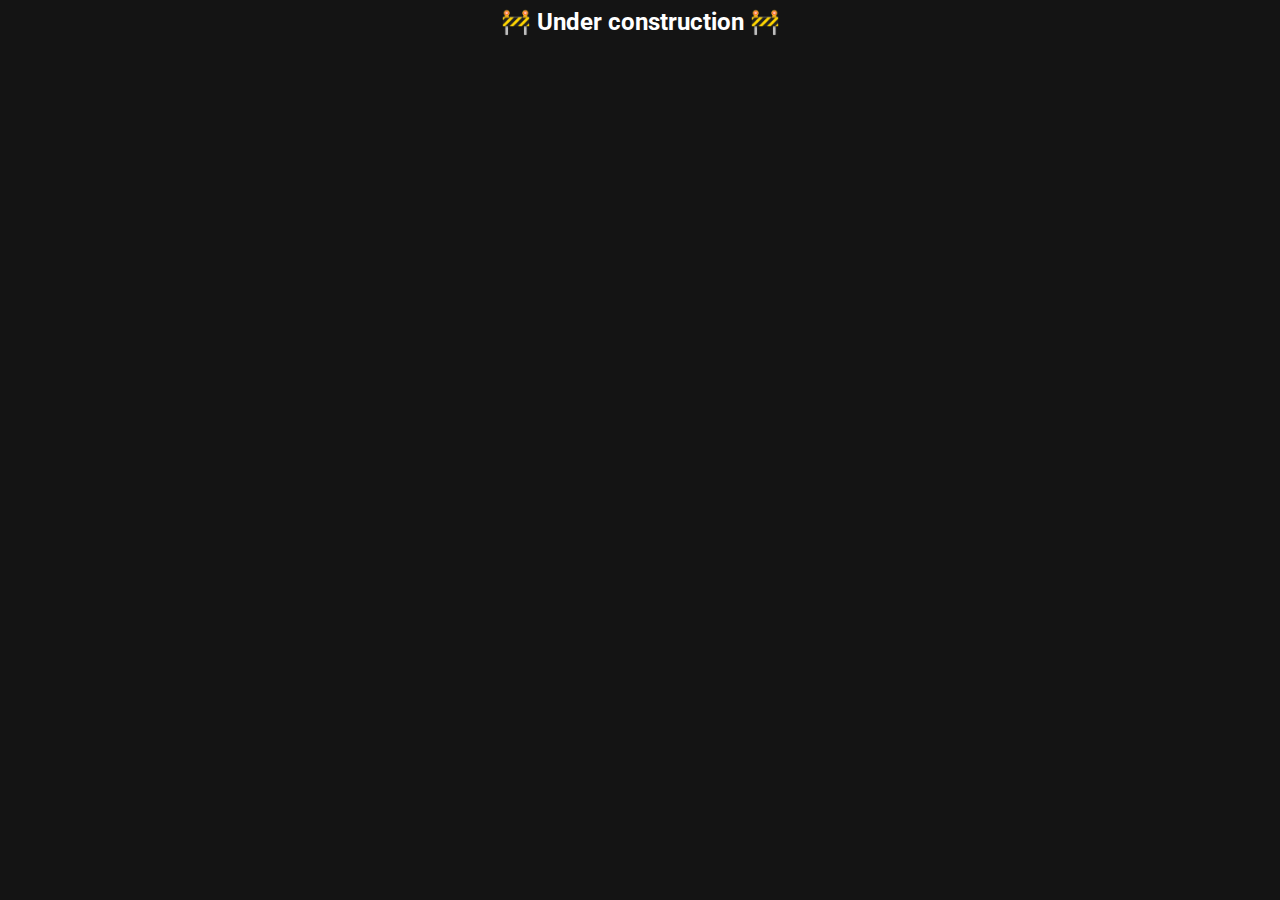
<file: portfolio/index.html>
<!DOCTYPE html>
<html lang="en">
<head>
    <meta charset="UTF-8">
    <title>EpicEfeathers</title>

    <!--Icon init-->
    <link rel="stylesheet" href="https://fonts.googleapis.com/icon?family=Material+Icons">
    <link rel="stylesheet" href="https://cdnjs.cloudflare.com/ajax/libs/font-awesome/6.4.0/css/all.min.css">


    <!--Font init-->
    <link rel="preconnect" href="https://fonts.googleapis.com">
    <link rel="preconnect" href="https://fonts.gstatic.com" crossorigin>
    <link href="https://fonts.googleapis.com/css2?family=Noto+Sans:ital,wght@0,100..900;1,100..900&family=Roboto:ital,wght@0,100;0,300;0,400;0,500;0,700;0,900;1,100;1,300;1,400;1,500;1,700;1,900&display=swap" rel="stylesheet">

    <link rel="stylesheet" href="styles.css">
    <link rel="icon" type="image/x-icon" href="favicon.ico">
</head>
<body>


<h2>🚧 Under construction 🚧</h2>

</body>
</file>
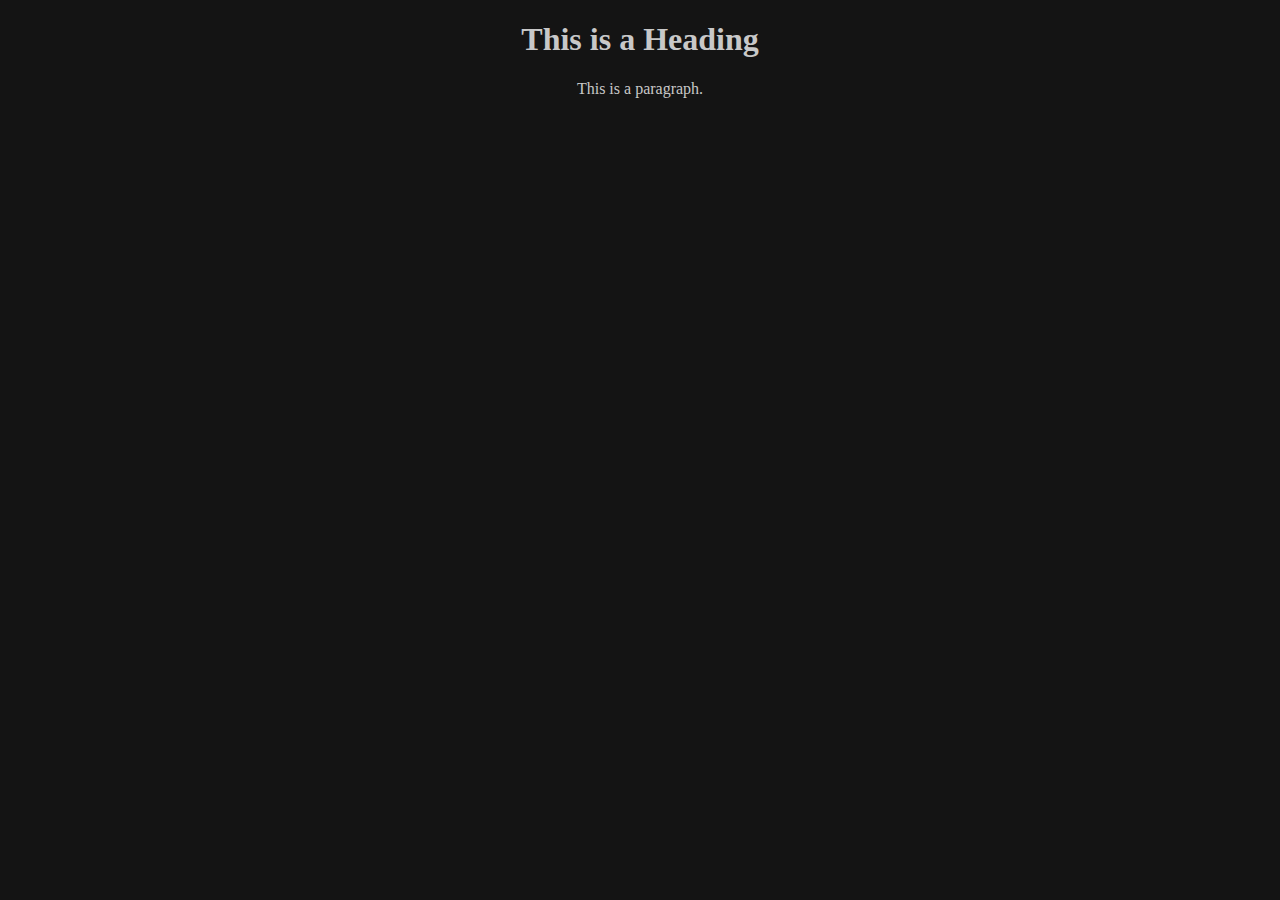
<file: epicefeathers.html>
<!DOCTYPE html>
<html lang="en">
<head>
    <title>EpicEfeathers</title>
    <link rel="stylesheet" href="styles.css">
    <link rel="icon" type="image/x-icon" href="favicon.ico">
</head>
<body>

<h1>This is a Heading</h1>
<p>This is a paragraph.</p>

</body>
</html>
</file>
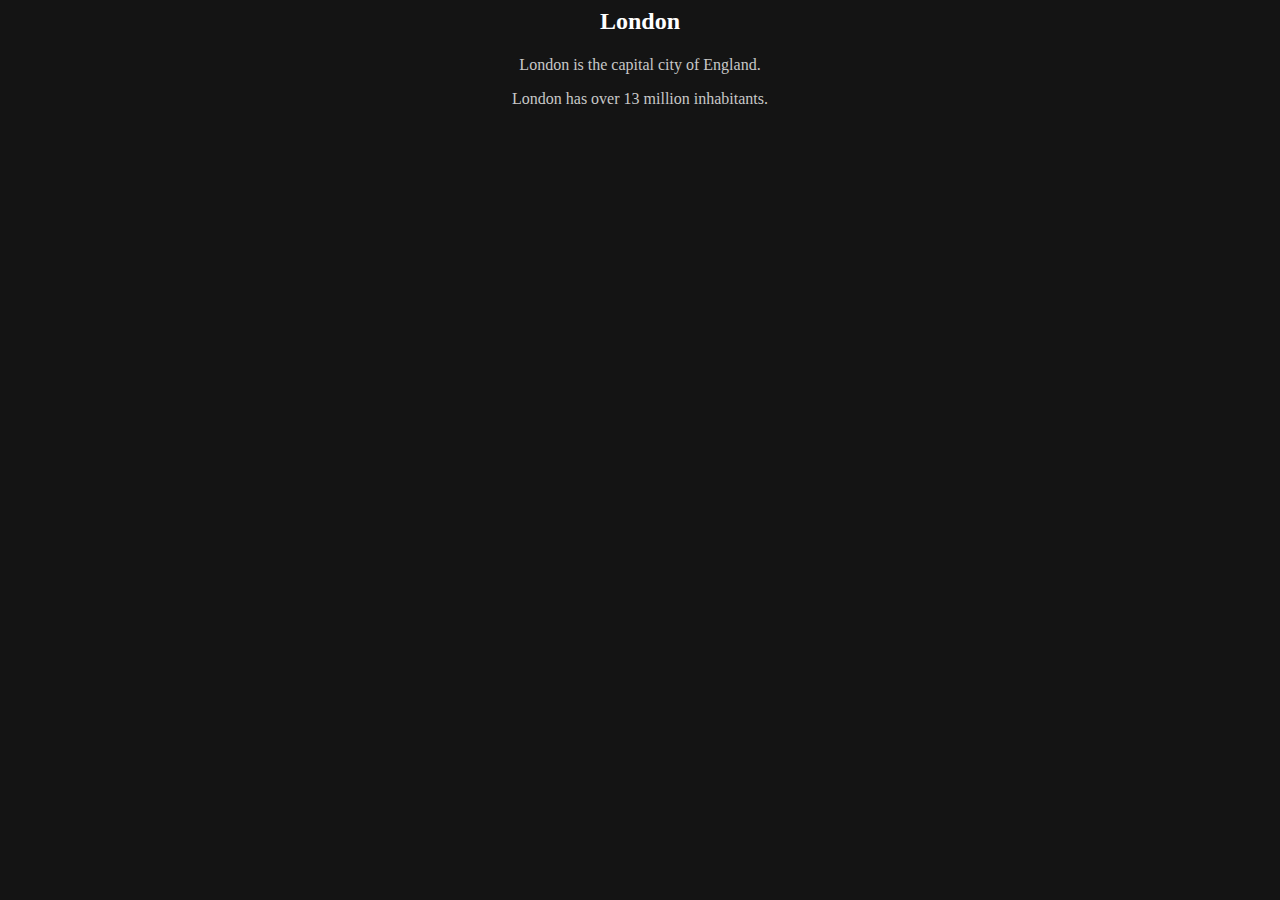
<file: test.html>
<!DOCTYPE html>
<html lang="en">
<head>
    <title>EpicEfeathers</title>
    <link rel="stylesheet" href="styles.css">
    <link rel="icon" type="image/x-icon" href="favicon.ico">
</head>
<body>

<div>
    <h2>London</h2>
    <p>London is the capital city of England.</p>
    <p>London has over 13 million inhabitants.</p>
</div>

</body>
</html>
</file>
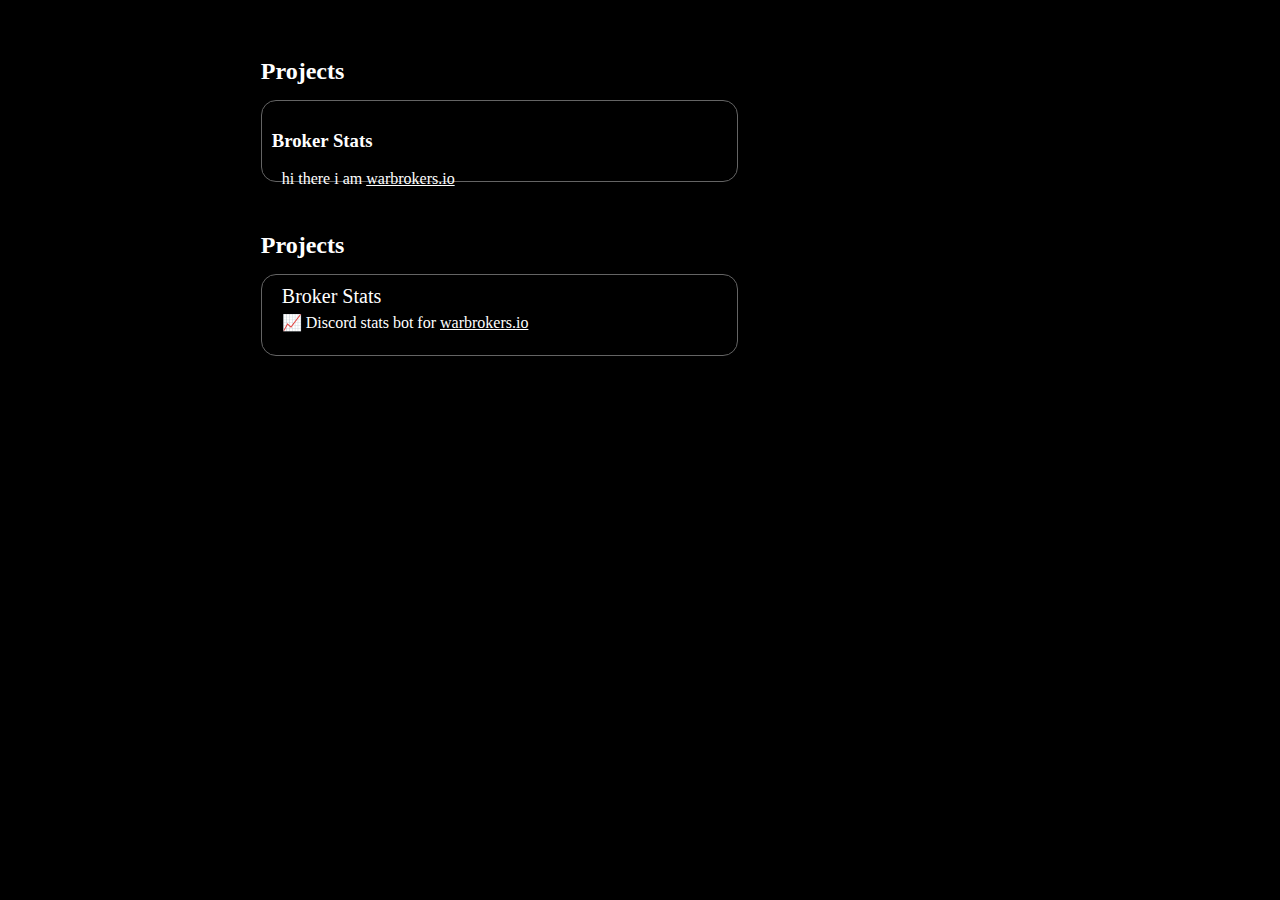
<file: tests/test.html>
<!DOCTYPE html>
<html lang="en">
<head>
    <meta charset="UTF-8">
    <title>Test</title>

    <link rel="stylesheet" href="test_style.css">
</head>
<body>

<div class="information">
    <h2>Projects</h2>
    <div class="projects">
        <a class="ext" href="https://example.com" target="_blank"></a>
        <h3>Broker Stats</h3>
        <p>hi there i am <a class="int" href="https://warbrokers.io" target="_blank">warbrokers.io</a></p>
    </div>
</div>


<div class="information">
    <h2>Projects</h2>
    <!--<div class="projects">
        <p class="title">hello i am ethan and i loooooooooove my girlfriend so much. shes the best in the whole world :)</p>
    </div>-->
    <div class="projects">
        <a class="ext" href="https://example.com" target="_blank"></a>
        <p class="title">Broker Stats</p>
        <p>📈 Discord stats bot for <a class="int" href="https://warbrokers.io" target="_blank">warbrokers.io</a></p>
    </div>
</div>

</body>
</file>
<file: portfolio/styles.css>
body {
    background-color: rgb(20,20,20);
    color: rgb(200,200,200);
    text-align: center;
    font-family: Roboto, serif;
}

/* Classes */

.title {
    color: white;
    font-size: 20px;
}

.information {
    width:60%; 
    margin: 0 auto;
    text-align: left;
    padding-top: 50px;
}

.information h1, h2 {
    color: white;
    padding-bottom: 5px;
    margin: 0;
}

.information p {
    margin: 0;
    padding: 5px 10px;
    padding-top: 0px;
}
</file>
<file: styles.css>
:root {
    --background-color: rgb(20,20,20);
    --text-color: rgb(200,200,200);
    --white: rgb(255, 255, 255);
    --projects-border: rgb(100,100,100); 
    --projects-background: rgb(30,30,30);
}

:root.dark-mode {
    --background-color: rgb(255,255,255);
    --text-color: rgb(55,55,55);
    --white: rgb(0, 0, 0);
    --projects-border: rgb(175,175,175); 
    --projects-background: rgb(245,245,245);
}

body {
    transition: background-color 0.1s ease, color 0.1s ease;
    background-color: var(--background-color) !important; 
    color: var(--text-color);
    text-align: center;
    font-family: Roboto, serif;
}

p img {
    height: 15px;
    width: auto;
    vertical-align: middle;
    margin-top:-3px;
}

* {
    box-sizing: border-box;
}

/* Classes */

.name {
    font-size: 40px;
}



@media (min-width: 600px) {
    .name {
        font-size: 50px;
    }
}

.name_gradient {
    background-image: linear-gradient(rgb(74, 151, 232), rgb(57, 57, 217));
    color: transparent;
    background-clip: text;
}

.title {
    color: var(--white);
    font-size: 20px;
}

.information {
    width:95%; 
    margin: 0 auto;
    text-align: left;
    padding-top: 50px;
}


@media (min-width: 800px) {
    .information {
        width: 600px;
    }
}

.information h1, h2 {
    color: var(--white);
    padding-bottom: 5px;
    margin: 0;
}

.information p {
    margin: 0;
    padding: 5px 10px;
    padding-top: 0px;
}

.links i {
    vertical-align: middle;
    color: var(--white);
    font-size: 36px;
    margin: 0 5px;
}


.projects {
    border-style: solid;
    border-color: var(--projects-border);

    border-width: 1px;
    border-radius: 15px;
    width: 100%;

    margin-top: 10px;
    padding: 10px;
    padding-right: 21px; /* Account for padding in .information p as well */
    cursor: pointer;
    position: relative;

    transition: border-color 0.2s ease, transform 0.2s ease;
}

.projects:hover {
    border-color: rgb(74, 151, 232);
    background-color: var(--projects-background);
    /*transform: scale(1.01);*/
}

.projects p {
    white-space: nowrap;
    overflow: hidden;
    text-overflow: ellipsis;
}


.projects a.ext {
    position:absolute;
    top:0;
    left:0;
    right:0;
    bottom:0;
    z-index:0;
}


.projects a.int {
    position:relative;
    z-index:999;
    color: var(--white);
}

div a.int:hover {
    transition: background-color 0.2s ease, color 0.2s ease;
    color: rgb(74, 151, 232);
}

.footer {
    margin-top: 50px;
    margin-bottom: 25px;
}
.footer a {
    color: var(--text-color);
}

.footer a:hover {
    transition: background-color 0.2s ease, color 0.2s ease;
    color: rgb(74, 151, 232);
}

.icon-link {
    text-decoration: none;
}

.icon-link:hover i {
    background: linear-gradient(rgb(74, 151, 232), rgb(57, 57, 217));
    background-clip: text;
    color: transparent;
    transform: scale(1.1);
    transition: transform 0.2s ease;
}

.toggle-btn {
    background-color: transparent;
    border: none;
    font-size: 10px;

    width: 30px;
    height: 30px;

    color: white;
    cursor: pointer;

    margin-left: 20px;
}

.toggle-btn i {
    font-size: 20px;
    color: var(--white);
}

.toggle-btn:hover {
    color: transparent;
    transform: scale(1.1);
    transition: transform 0.2s ease;
}
</file>
<file: tests/test_style.css>
body {
    background-color: black;
    color: white;
}

.title {
    color: white;
    font-size: 20px;
}

.information {
    width:60%; 
    margin: 0 auto;
    text-align: left;
    padding-top: 50px;
}

.information h1, h2 {
    color: white;
    padding-bottom: 5px;
    margin: 0;
}

.information p {
    margin: 0;
    padding: 5px 10px;
    padding-top: 0px;
}

.projects {
    border-style: solid;
    border-color: rgb(100,100,100);

    border-width: 1px;
    border-radius: 15px;
    height: 50px;
    width: 60%;

    margin-top: 10px;
    padding: 10px;
    padding-bottom: 20px;

    cursor: pointer;

    position: relative;
  }

.projects:hover {
    border-color: rgb(74, 151, 232);
    background-color: rgb(30,30,30);
    transform: scale(1.01);
    transition: transform 0.2s ease;
}


.projects a.ext {
    position:absolute;
    top:0;
    left:0;
    right:0;
    bottom:0;
    z-index:0;
}


.projects a.int {
    position:relative;
    z-index:999;
    color: white
}

div a.int:hover {
    color: rgb(74, 151, 232);
}
</file>
